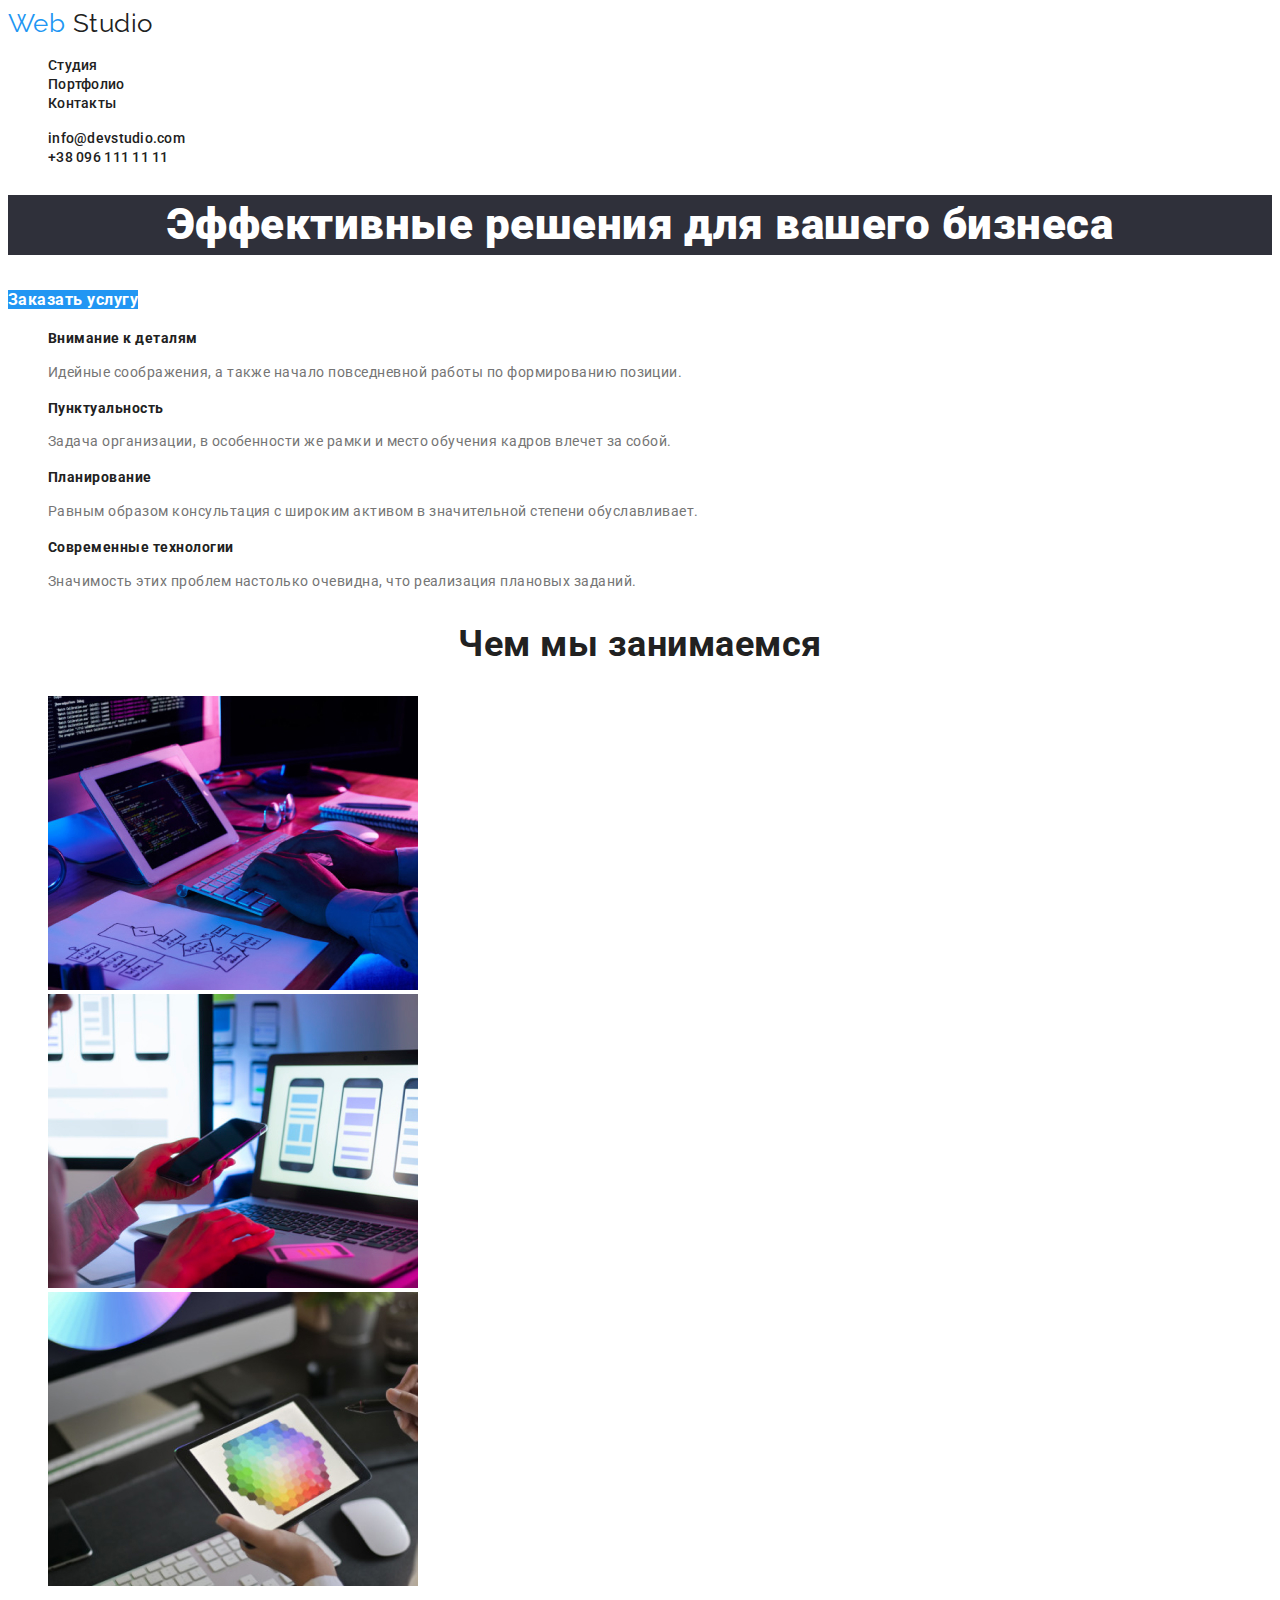
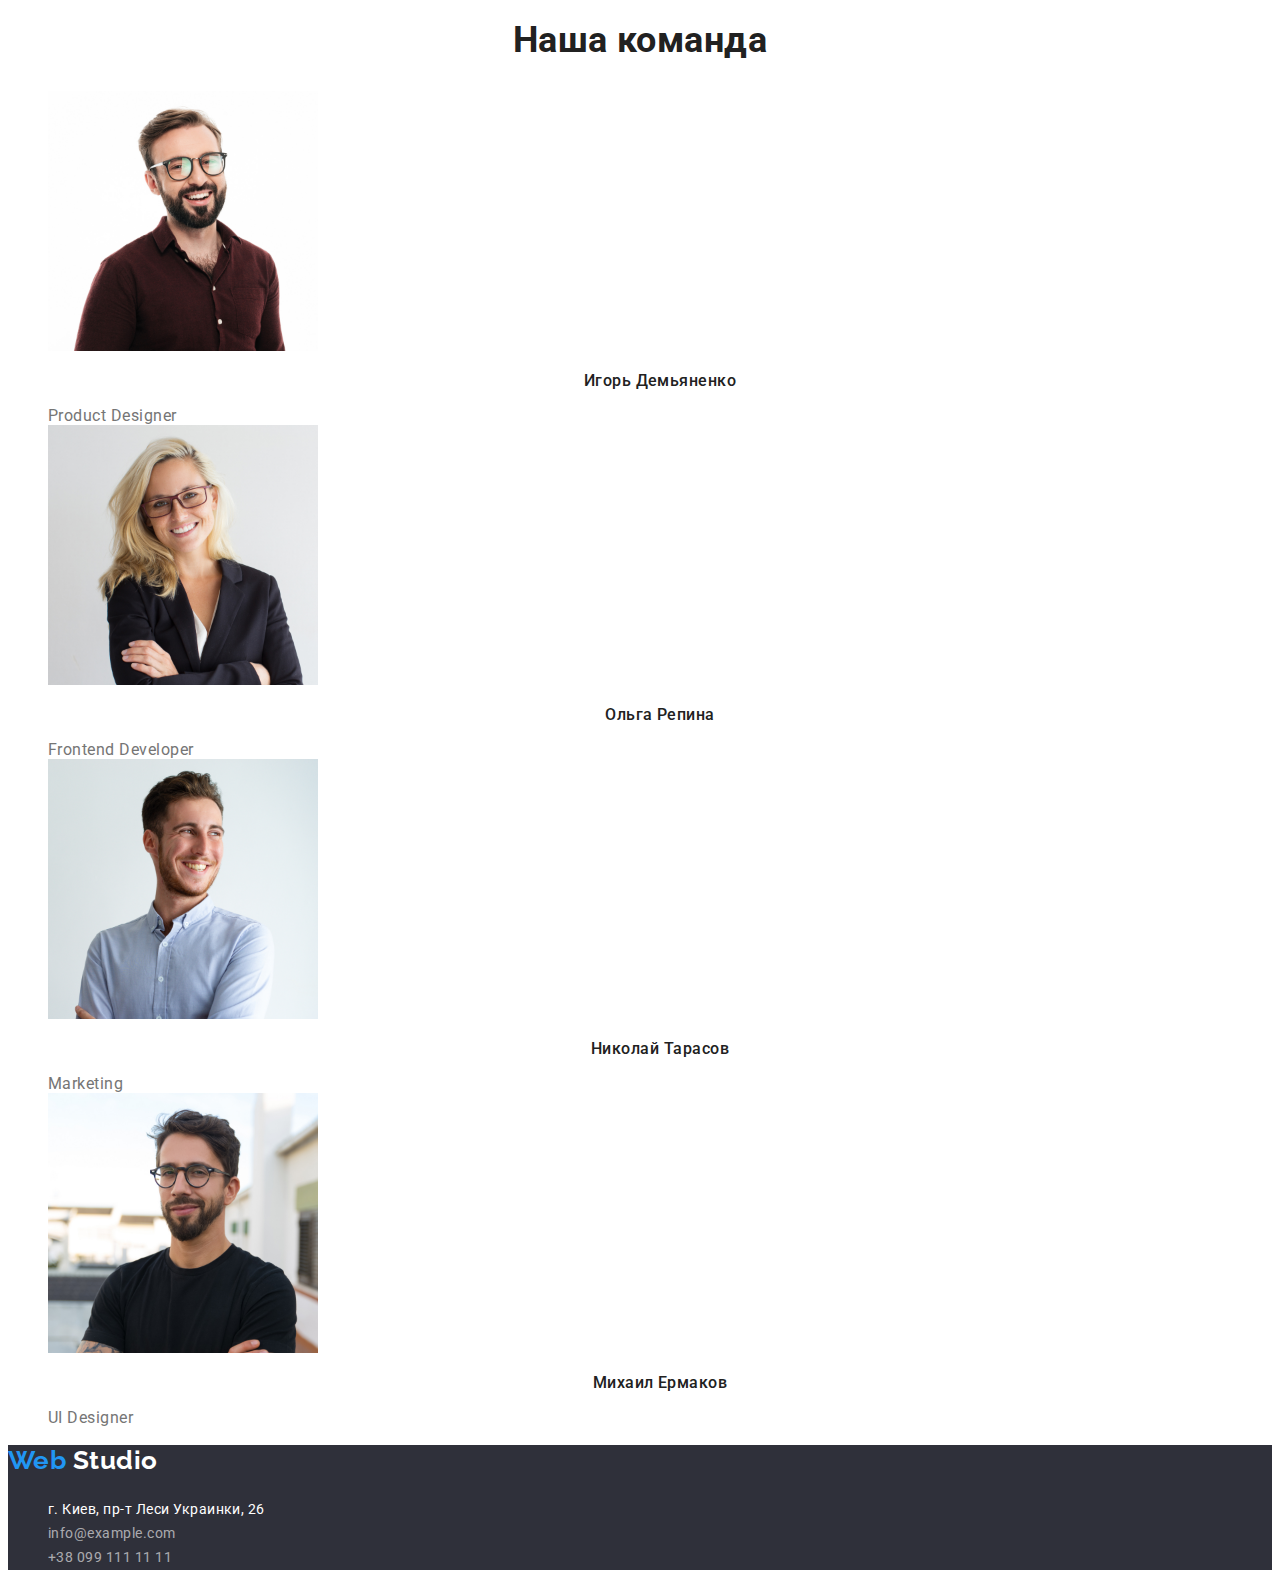
<file: index.html>
<!DOCTYPE html>
<html lang="ru">
<head>
    <meta charset="UTF-8">
    <meta name="viewport" content="width=device-width, initial-scale=1.0">
    <title>Студия</title>
    <link rel="preconnect" href="https://fonts.gstatic.com">
    <link href="https://fonts.googleapis.com/css2?family=Raleway:wght@700&family=Roboto:wght@400;500;700&display=swap"
        rel="stylesheet">
    <link rel="stylesheet" href="./css/styles.css" />
    
</head>
<body>
    <header>
        <nav>
            <a href="index.html" class="logo">
                <span class="first-logo">Web </span>Studio
            </a>

            <ul class="site-nav list">
                <li><a href="./index.html" class="link">Студия</a></li>
                <li><a href="./portfolio.html" class="link">Портфолио</a></li>
                <li><a href="" class="link">Контакты</a></li>
            </ul>
        </nav>
            <ul class="auth-nav list">
                <li><a href="" class="link">info@devstudio.com</a></li>
                <li><a href="" class="link">+38 096 111 11 11</a></li>
            </ul>
            
    </header>
    <!-- Герой -->
    <div>
        <section class="hero">
             <h1 class="hero-title">Эффективные решения для вашего бизнеса</h1>
             <a href="" class="button">Заказать услугу</a>
        </section>
    </div>
    <section class="section">
        <!-- <h2>Особенности</h2> -->
        <ul>
            <li>
                 <h3 class="feature-title">Внимание к деталям</h3>
                 <p class="feature-list-title">Идейные соображения, а также начало повседневной работы по формированию позиции.</p>
            </li>
            
        </ul>
        <ul>
            <li>
                 <h3 class="feature-title">Пунктуальность</h3>
                 <p class="feature-list-title">Задача организации, в особенности же рамки и место обучения кадров влечет за собой.</p>
            </li>
            
        </ul>
        <ul>
            <li>
                 <h3 class="feature-title">Планирование</h3>
                 <p class="feature-list-title">Равным образом консультация с широким активом в значительной степени обуславливает.</p>
            </li>
            
        </ul>
        <ul>
            <li>
                 <h3 class="feature-title">Современные технологии</h3>
                 <p class="feature-list-title">Значимость этих проблем настолько очевидна, что реализация плановых заданий.</p>
            </li>
            
        </ul>

    </section>
    <section class="section">
        <h2 class="section-title">Чем мы занимаемся</h2>
        <ul>
            <li><img src="./images/img1.jpg" alt="руки на клавиатуре с планшетом" width="370"></li>
            <li><img src="./images/img3.jpg" alt="руки с телефоном и ноутбуком" width="370"></li>
            <li><img src="./images/img4.jpg" alt="планшет в руке" width="370"></li>
        </ul>
    </section>
    <section class="section">
        <h2 class="section-title">Наша команда</h2>
        <ul>
            <li>
                <img src="./images/img5.jpg" alt="мужчина в очках" width="270">
                <p class="team-title">Игорь Демьяненко</p>
                <span class="team-list-title">Product Designer</span>
            </li>
            <li>                
                <img src="./images/img6.jpg" alt="девушка" width="270">   
                <p class="team-title">Ольга Репина</p>
                <span class="team-list-title">Frontend Developer</span>   
            </li>
            <li>               
                <img src="./images/img7.jpg" alt="мужчина с широкой улыбкой" width="270">
                 <p class="team-title">Николай Тарасов</p>
                 <span class="team-list-title">Marketing</span>
            </li>
            <li>              
                <img src="./images/img2.jpg" alt="мужчина в очках и футболке" width="270">                    
                <p class="team-title">Михаил Ермаков</p>
                <span class="team-list-title">UI Designer</span>                  
            </li>
        </ul>
    </section>
    <footer class="footer">
        <h2>
            <a href="index.html" class="logo">
                <span class="first-logo">Web</span>
                <span class="second-logo">Studio</span> 
            </a>
        </h2>
        <address>
            <ul>
                <li>
                    <a href="" class="address-title">г. Киев, пр-т Леси Украинки, 26</a>
                </li>
                <li>
                    <a href="mailto:info@example.com" class="contact-title">info@example.com</a>
                </li>
                <li>
                    <a href="tel:+380991111111" class="contact-title">+38 099 111 11 11</a>
                </li>
            </ul>
        </address>
    </footer>    
</body>
</html>
</file>
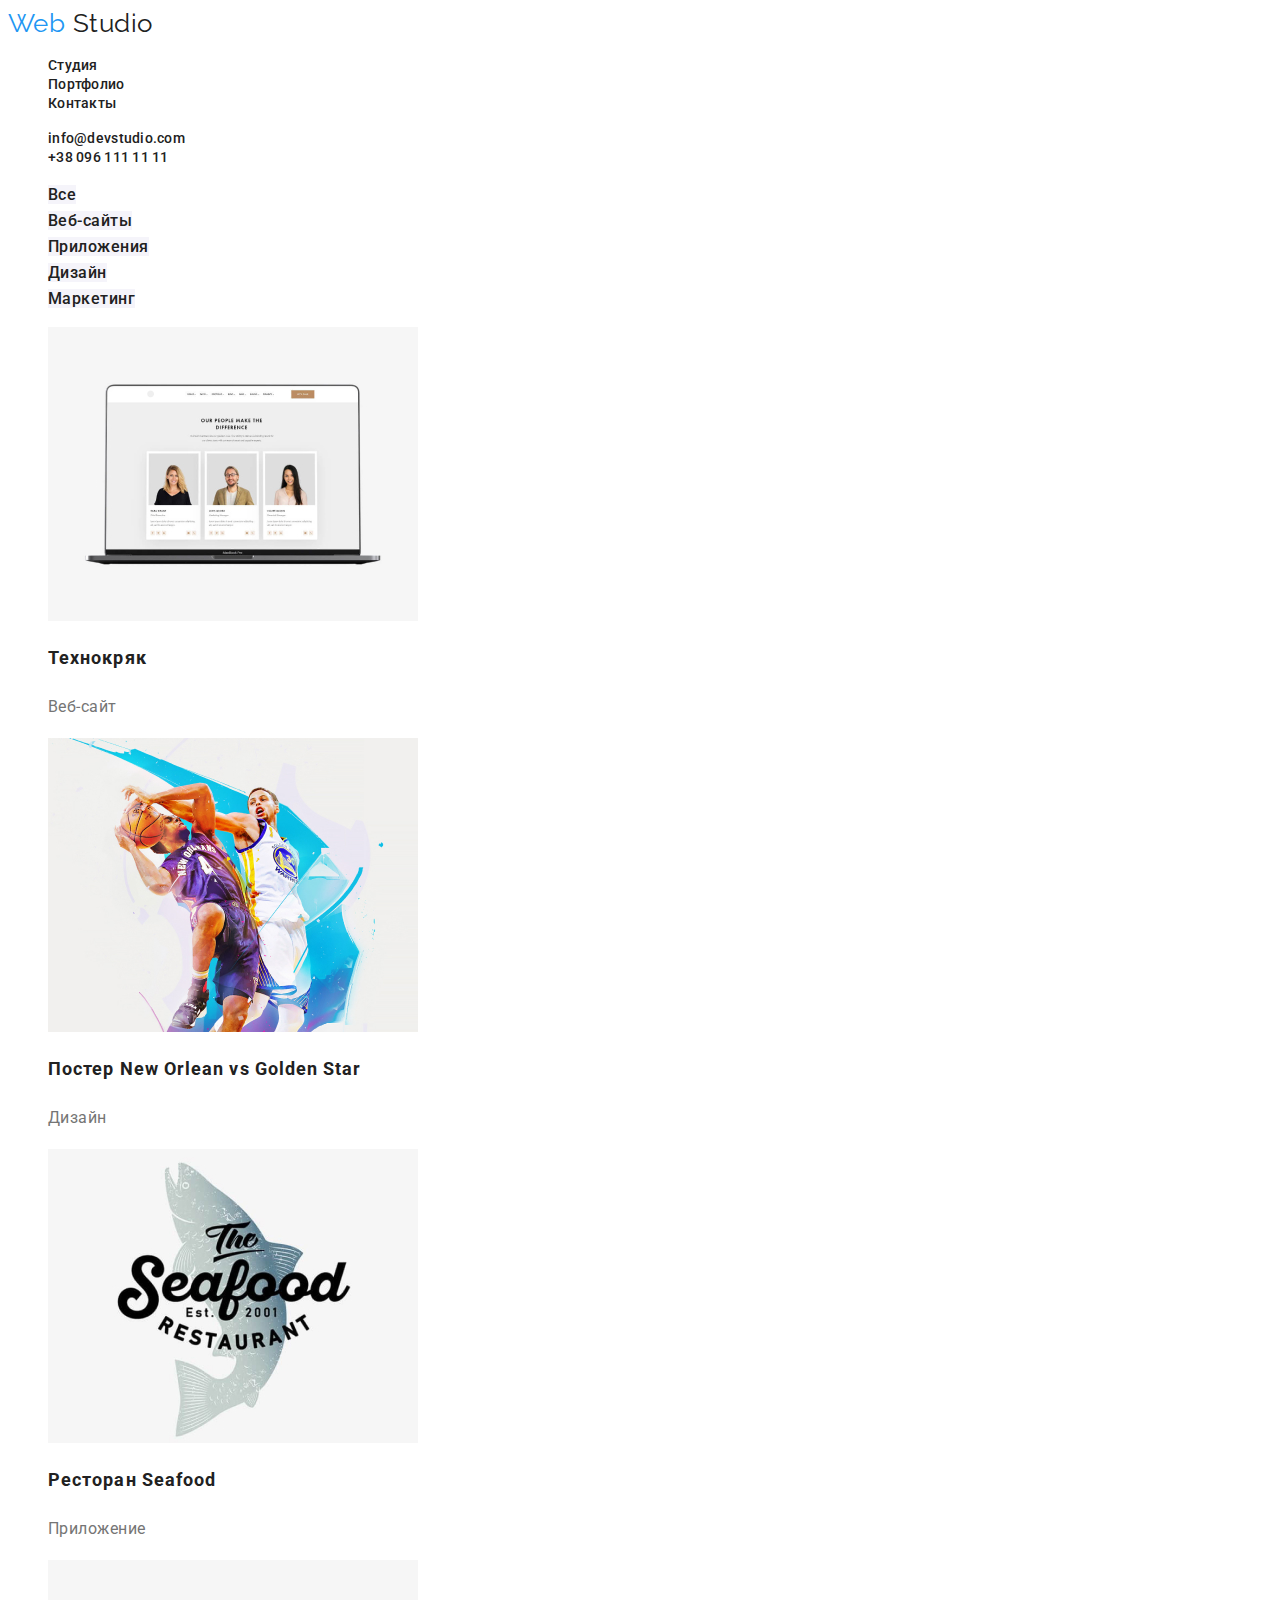
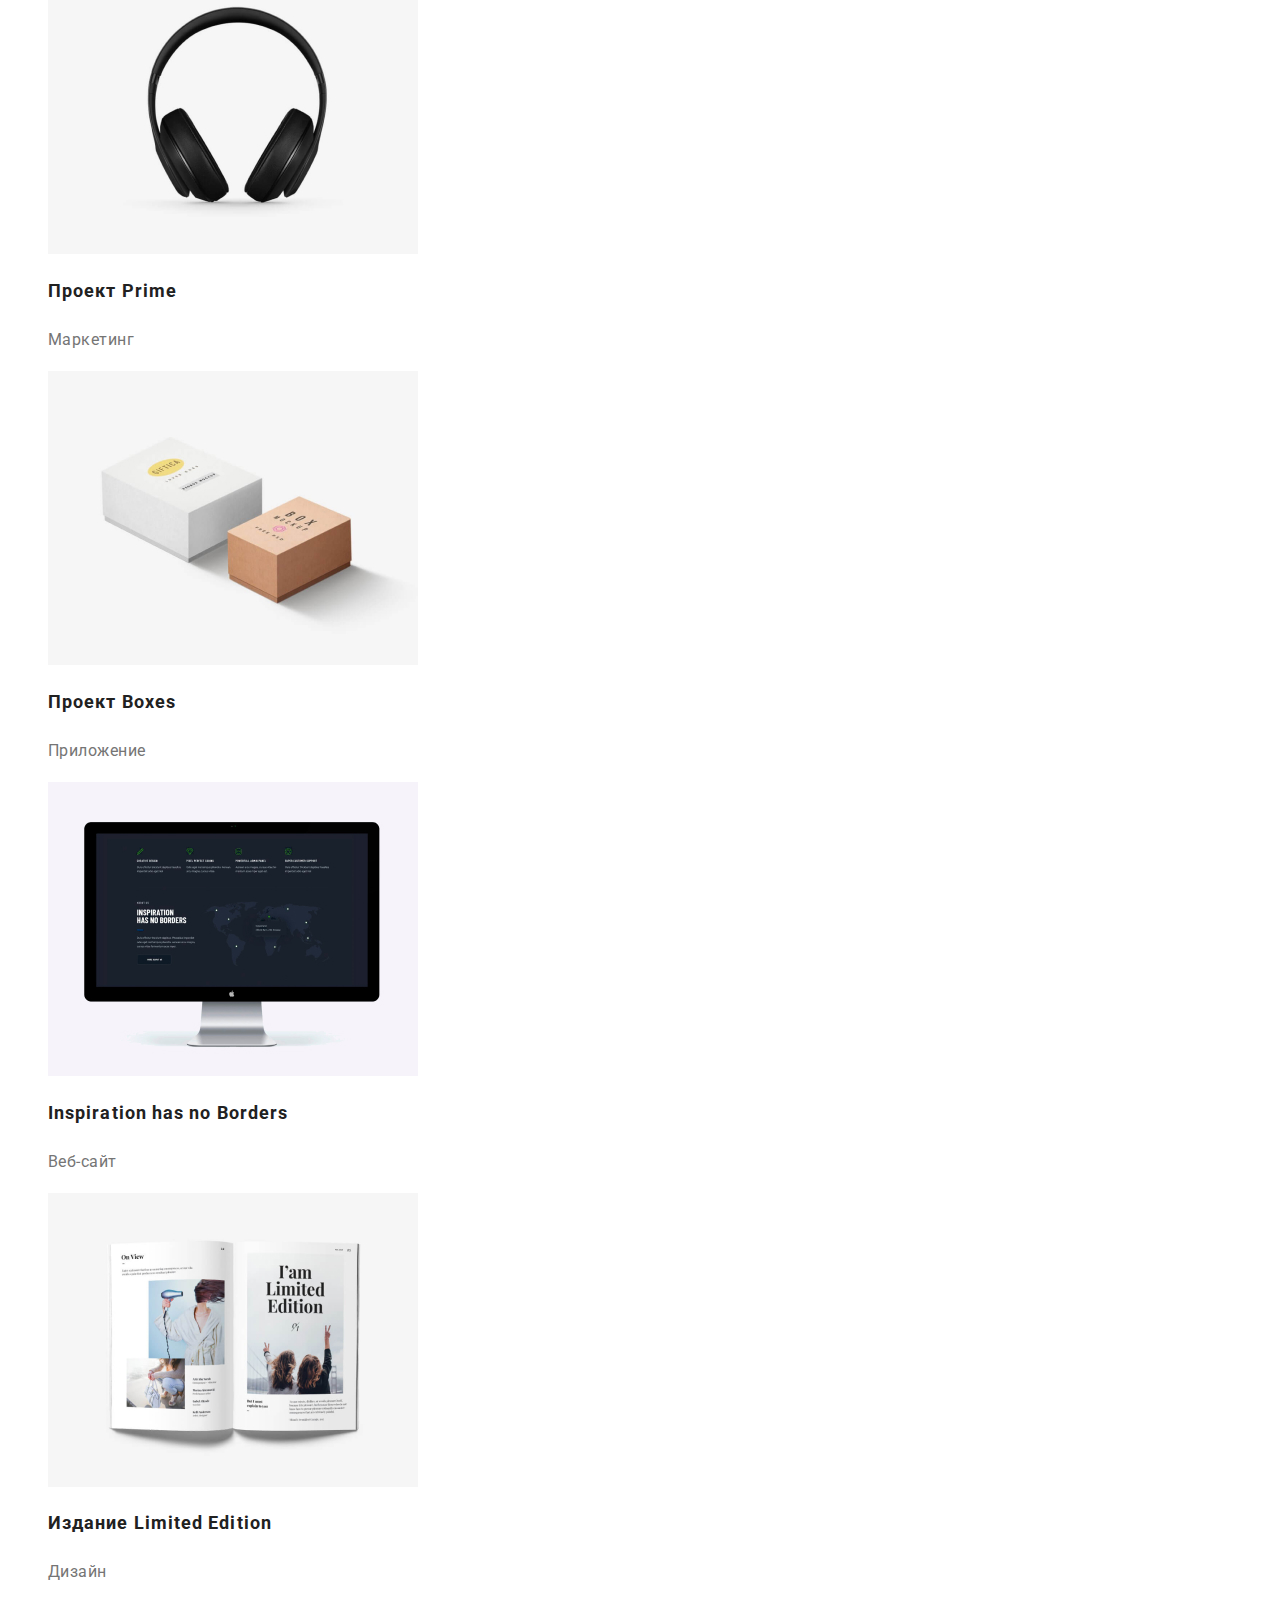
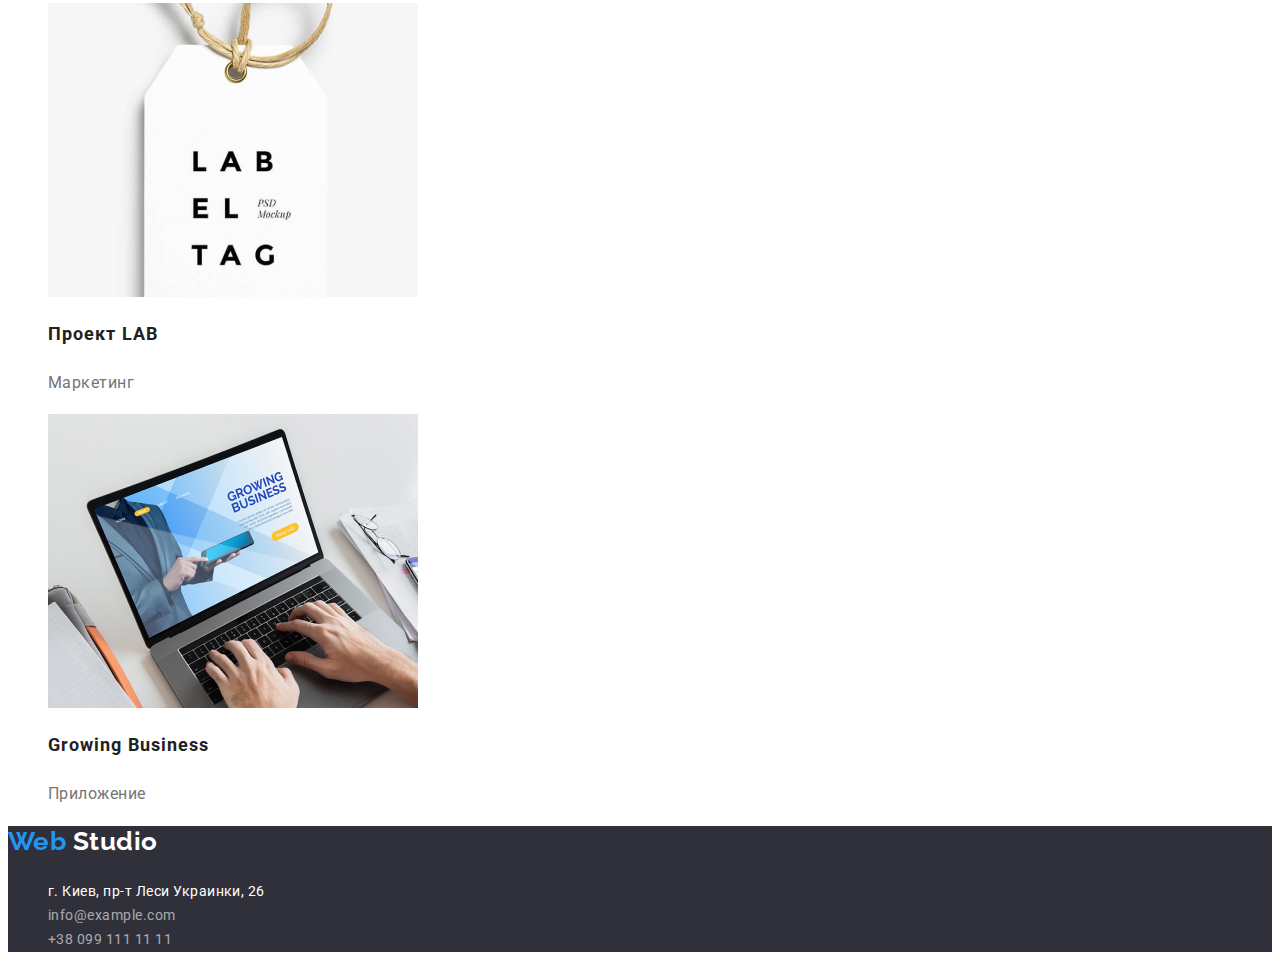
<file: portfolio.html>
<!DOCTYPE html>
<html lang="en">
<head>
    <meta charset="UTF-8">
    <meta http-equiv="X-UA-Compatible" content="IE=edge">
    <meta name="viewport" content="width=device-width, initial-scale=1.0">
    <title>Портфолио</title>
    <link href="https://fonts.googleapis.com/css2?family=Raleway:wght@700&family=Roboto:wght@400;500;700&display=swap"
        rel="stylesheet">
    <link rel="stylesheet" href="./css/styles.css">
</head>
<body>
    <!-- Страница Портфолио -->
    <header>
        <nav>
            <a href="index.html" class="logo">
                <span class="first-logo">Web </span>Studio
            </a>
    
            <ul class="site-nav list">
                <li><a href="./index.html" class="link">Студия</a></li>
                <li><a href="./portfolio.html" class="link">Портфолио</a></li>
                <li><a href="" class="link">Контакты</a></li>
            </ul>
        </nav>
        <ul class="auth-nav list">
            <li><a href="" class="link">info@devstudio.com</a></li>
            <li><a href="" class="link">+38 096 111 11 11</a></li>
        </ul>
    
    </header>
    <main>
        <!-- <h1>Портфолио</h1> -->
        <section class="portfolio">
            <ul>
                <li>
                    <a href="" class="button secondary">Все</a>
                </li>
                <li>
                    <a href="" class="button secondary">Веб-сайты</a>
                </li>
                <li>
                    <a href="" class="button secondary">Приложения</a>
                </li>
                <li>
                    <a href="" class="button secondary">Дизайн</a>
                </li>
                <li>
                    <a href="" class="button secondary">Маркетинг</a>
                </li>
        
            </ul>
            <ul>
                <li>
                    <a href=""></a>
                    <img src="./images/img8.jpg" alt="Ноутбук" width="370">
                    <h2 class="portfolio-title">Технокряк</h2>
                    <p class="portfolio-list-title">Веб-сайт</p>
                </li>
                <li>
                    <a href=""></a>
                    <img src="./images/img9.jpg" alt="Два баскетболиста" width="370">
                    <h2 class="portfolio-title">Постер New Orlean vs Golden Star</h2>
                    <p class="portfolio-list-title">Дизайн</p>
                </li>
                <li>
                    <a href=""></a>
                    <img src="./images/img10.jpg" alt="Логотип Морская еда" width="370">
                    <h2 class="portfolio-title">Ресторан Seafood</h2>
                    <p class="portfolio-list-title">Приложение</p>
                </li>
                <li>
                    <a href=""></a>
                    <img src="./images/img11.jpg" alt="Наушники" width="370">
                    <h2 class="portfolio-title">Проект Prime</h2>
                    <p class="portfolio-list-title">Маркетинг</p>
                </li>
                <li>
                    <a href=""></a>
                    <img src="./images/img12.jpg" alt="Белая и коричневая коробочки" width="370">
                    <h2 class="portfolio-title">Проект Boxes</h2>
                    <p class="portfolio-list-title">Приложение</p>
                </li>
                <li>
                    <a href=""></a>
                    <img src="./images/img13.jpg" alt="Монитор" width="370">
                    <h2 class="portfolio-title">Inspiration has no Borders</h2>
                    <p class="portfolio-list-title">Веб-сайт</p>
                </li>
                <li>
                    <a href=""></a>
                    <img src="./images/img14.jpg" alt="Развернутый журнал" width="370">
                    <h2 class="portfolio-title">Издание Limited Edition</h2>
                    <p class="portfolio-list-title">Дизайн</p>
                </li>
                <li>
                    <a href=""></a>
                    <img src="./images/img15.jpg" alt="Бирка" width="370">
                    <h2 class="portfolio-title">Проект LAB</h2>
                    <p class="portfolio-list-title">Маркетинг</p>
                </li>
                <li>
                    <a href=""></a>
                    <img src="./images/img16.jpg" alt="Руки на открытом ноутбуке" width="370">
                    <h2 class="portfolio-title">Growing Business</h2>
                    <p class="portfolio-list-title">Приложение</p>
                </li>
            </ul>
        </section>
    </main>
    
    <footer class="footer">
        <h2>
            <a href="index.html" class="logo">
                <span class="first-logo">Web</span>
                <span class="second-logo">Studio</span>
            </a>
        </h2>
        <address>
            <ul>
                <li>
                    <a href="" class="address-title">г. Киев, пр-т Леси Украинки, 26</a>
                </li>
                <li>
                    <a href="mailto:info@example.com" class="contact-title">info@example.com</a>
                </li>
                <li>
                    <a href="tel:+380991111111" class="contact-title">+38 099 111 11 11</a>
                </li>
            </ul>
        </address>
    </footer>
</body>
</html>
</file>
<file: css/styles.css>
/* цвет основного текста #212121 */
/* вторичный цвет текста #757575 */
/* белый  #FFFFFF */
/* Акцент  #2196F3 */
/* просто какойто цвет текста rgba(255, 255, 255, 0.6) */
/* вторичный цвет фона  #F5F4FA */
/* цвет бека героя #2F303A */

:root {
  --primary-text-color: #757575;
  --title-text-color: #212121;
  --accent-color: #2196f3;
  --primary-bg-color: #ffffff;
  --secondary-bg-color: #f5f4fa;
  --third-bg-color: #2f303a;
  --secondary-text-color: rgba(255, 255, 255, 0.6);
}

body {
  background-color: var(--primary-bg-color);
  color: var(--primary-text-color);

  font-family: Roboto, sans-serif;
  letter-spacing: 0.03em;
}

/* .iist */
ul {
  list-style: none;
}

/* logo */

.logo {
  color: var(--title-text-color);
  font-family: Raleway;
  font-size: 26px;
  line-height: 1.19;
  text-decoration: none;
}

.first-logo {
  color: var(--accent-color);
}

.second-logo {
  color: var(--primary-bg-color);
}

/* site nav */

.site-nav .link {
  color: var(--title-text-color);
  font-weight: 500;
  font-size: 14px;
  line-height: 1.14x;
  letter-spacing: 0.02em;
  text-decoration: none;
}

.auth-nav .link {
  color: var(--title-text-color);
  font-weight: 500;
  font-size: 14px;
  line-height: 1.14x;
  letter-spacing: 0.02em;
  text-decoration: none;
}

.site-nav .link:hover,
.site-nav .link:focus {
  color: var(--accent-color);
}

.auth-nav .link:hover,
.auth-nav .link:focus {
  color: var(--accent-color);
}

/* Hero */

.hero-title {
  color: #ffffff;
  background-color: var(--third-bg-color);

  font-weight: 900;
  font-size: 44px;
  line-height: 1.36;
  text-align: center;
}

/* button */

.button {
  color: var(--primary-bg-color);
  background-color: var(--accent-color);
  font-weight: 700;
  font-size: 16px;
  line-height: 1.87;
  text-decoration: none;
}

.button.secondary:focus,
.button.secondary:hover {
  color: var(--primary-bg-color);
  background-color: var(--accent-color);
  font-weight: 500;
  font-size: 16px;
  line-height: 1.62;
}

.button.secondary {
  color: var(--title-text-color);
  background-color: var(--secondary-bg-color);
  font-weight: 500;
  font-size: 16px;
  line-height: 1.62;
}

/* sections */

.section-title {
  color: var(--title-text-color);
  font-weight: 700;
  font-size: 36px;
  line-height: 1.16;
  text-align: center;
}

/* feature */

.feature-title {
  color: var(--title-text-color);
  font-weight: 700d;
  font-size: 14px;
  line-height: 1.14;
}

.feature-list-title {
  font-weight: 400;
  font-size: 14px;
  line-height: 1.71;
}

/* team */

.team-title {
  color: var(--title-text-color);
  font-weight: 500;
  font-size: 16px;
  line-height: 1.19;
  text-align: center;
}

.team-list-title {
  font-weight: 400;
  font-size: 16px;
  line-height: 1.19;
  text-align: center;
}

/* address */

.address-title {
  color: var(--primary-bg-color);
  font-style: normal;
  font-weight: 400;
  font-size: 14px;
  line-height: 1.71;
  text-decoration: none;
}

.contact-title {
  color: var(--secondary-text-color);
  font-style: normal;
  font-weight: 400;
  font-size: 14px;
  line-height: 1.71;
  text-decoration: none;
}

/* footer */

footer {
  background-color: var(--third-bg-color);
  font-style: normal;
  font-weight: 400;
  font-size: 14px;
  line-height: 1.71;
}

/* portfolio */

.portfolio-title {
  color: var(--title-text-color);
  font-weight: 700;
  font-size: 18px;
  line-height: 2;
  letter-spacing: 0.06em;
}

.portfolio-list-title {
  font-weight: 400l;
  font-size: 16px;
  line-height: 1.87;
}
</file>
